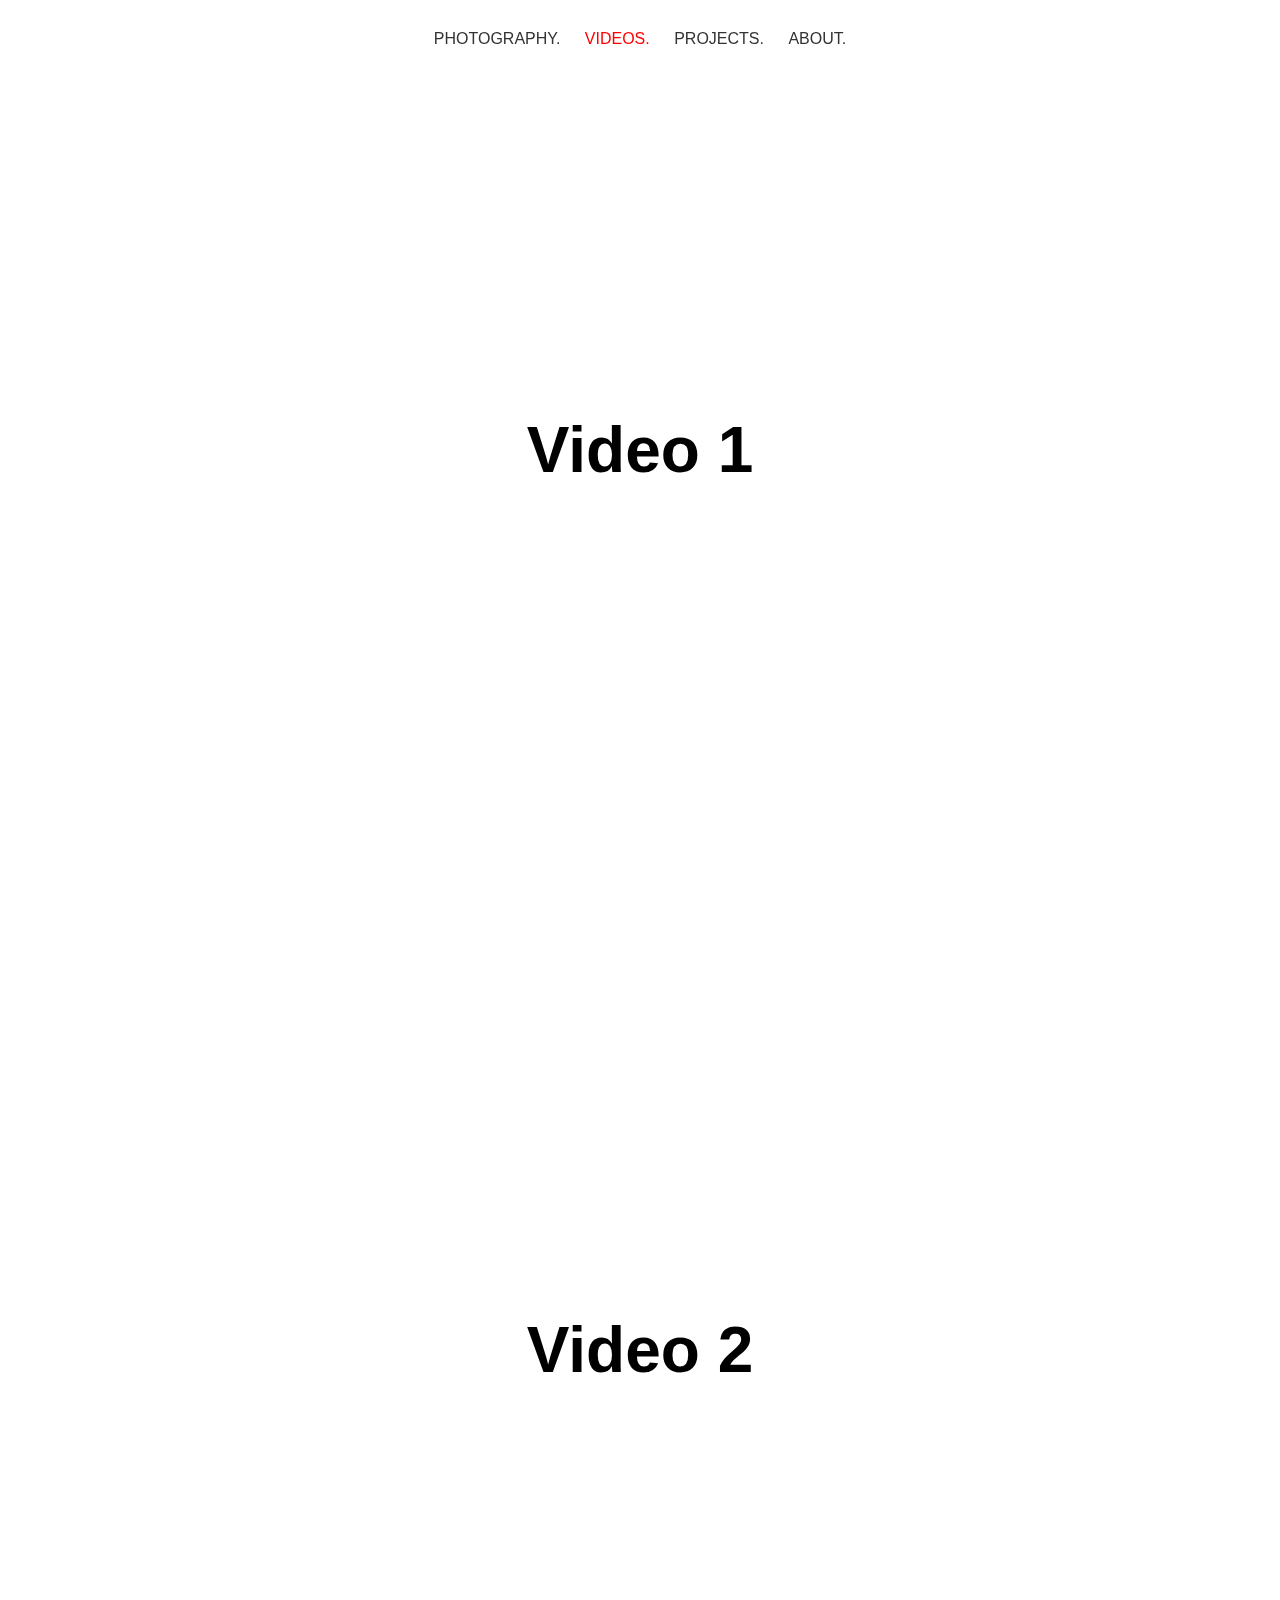
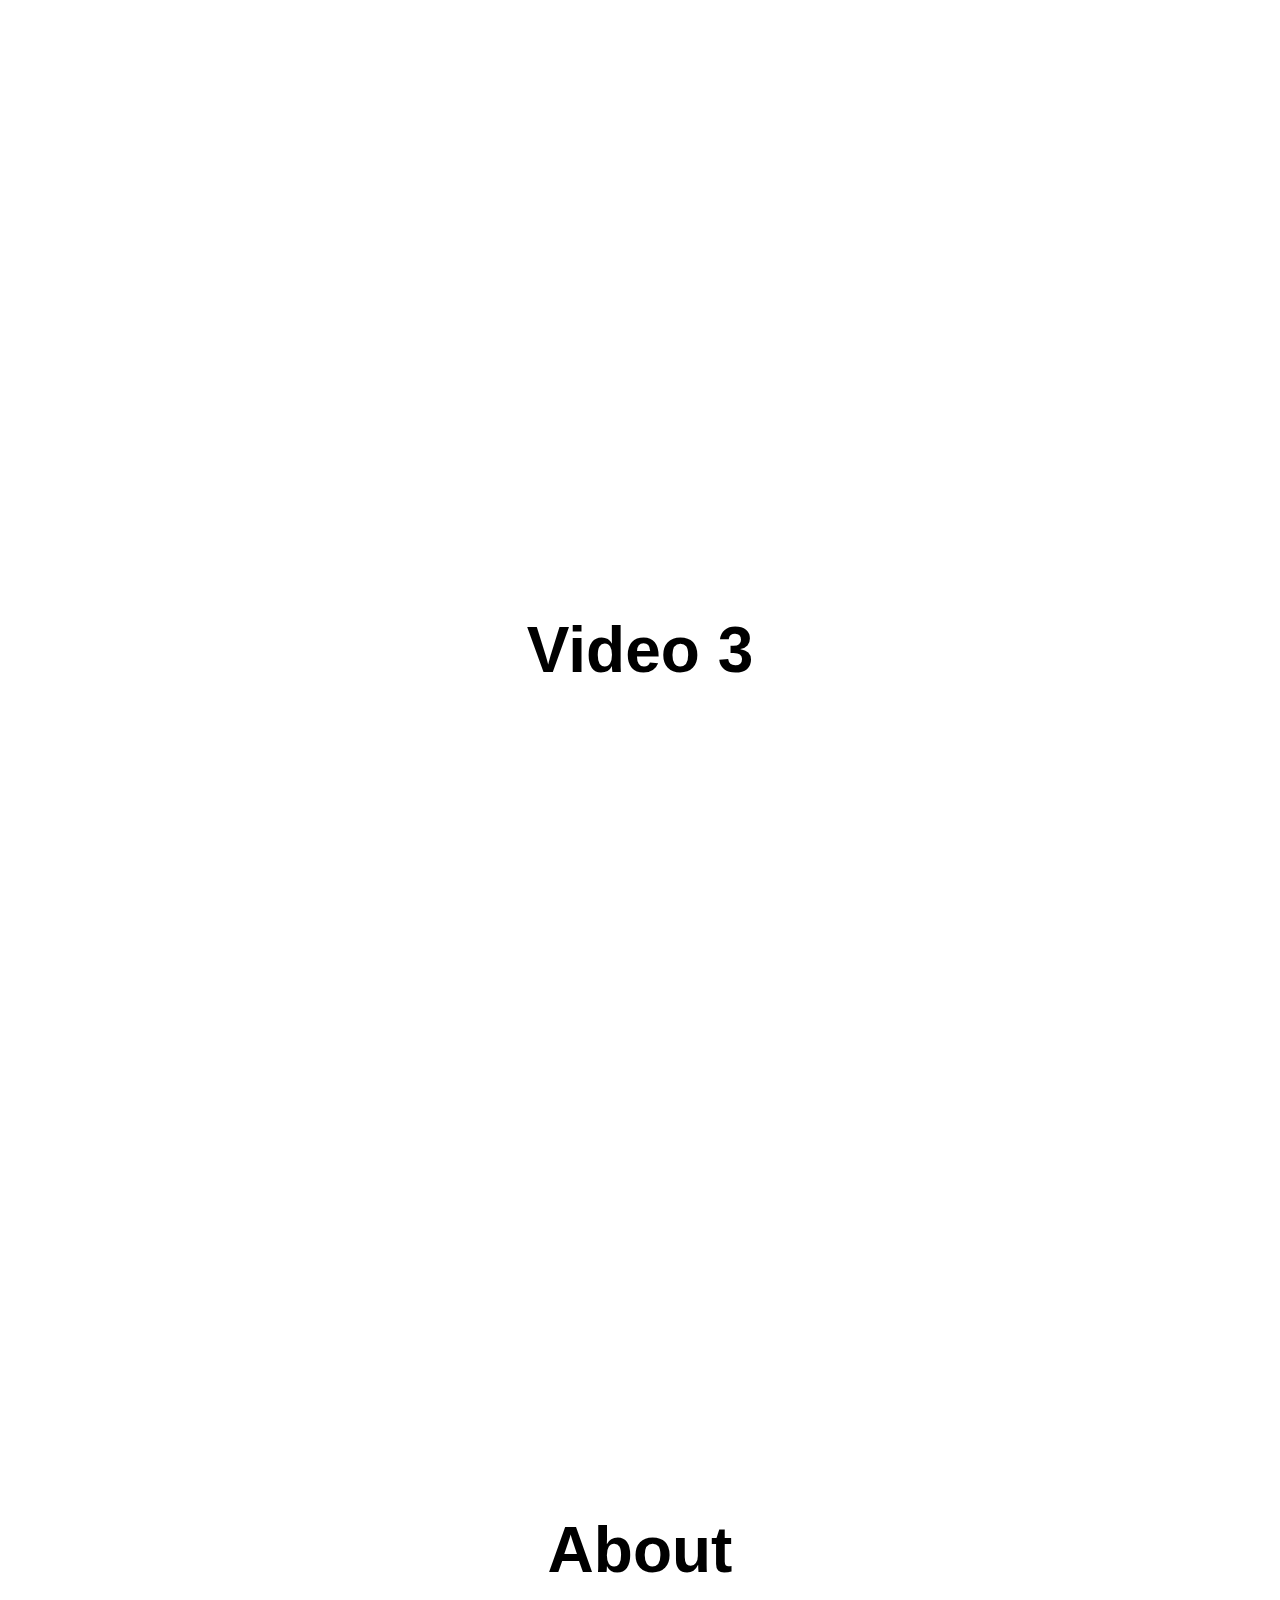
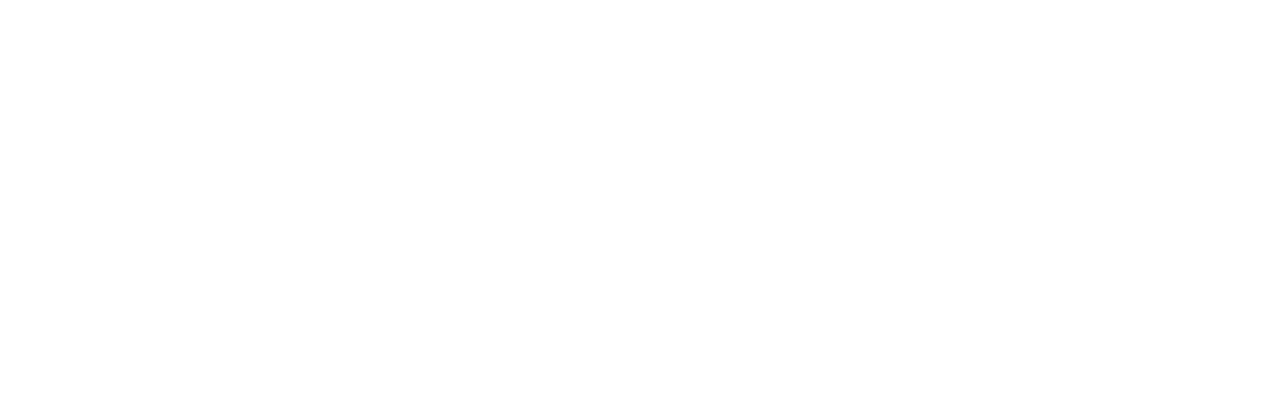
<file: video.html>
<!DOCTYPE html>
<html lang="en">
<head>
  <meta charset="UTF-8">
  <meta name="viewport" content="width=device-width, initial-scale=1.0">
  <title>Video Page</title>
  <style>
    body {
      margin: 0;
      padding: 0;
      font-family: Arial, sans-serif;
    }
    .section {
      height: 100vh;
      display: flex;
      justify-content: center;
      align-items: center;
      font-size: 2em;
    }
    .red {
      background-color: red;
      color: white;
    }
    
    .white {
      background-color: white;
      color: black;
    }
    .center-container {
      text-align: center;
      margin-top: 20px;
      position: fixed;
      top: 0;
      left: 50%;
      transform: translateX(-50%);
      z-index: 1000;
      background-color: rgba(255, 255, 255, 0.9);
      padding: 10px 20px;
      border-radius: 5px;
    }
    .category-link {
      margin: 0 10px;
      text-decoration: none;
      color: #333;
    }
    .category-link.active {
      color: red;
    }
  </style>
</head>
<body>

  <div id="center-container" class="center-container">
    <a href="./photography.html" class="category-link" id="link1">PHOTOGRAPHY.</a>
    <a href="./video.html" class="category-link active" id="link2">VIDEOS.</a>
    <a href="./projects.html" class="category-link" id="link3">PROJECTS.</a>
    <a href="./about.html" class="category-link" id="link4">ABOUT.</a>
  </div>

  <section id="home" class="section black">
    <div>
      <h1>Video 1</h1>
    </div>
  </section>

  <section id="about" class="section white">
    <div>
      <h1>Video 2</h1>
    </div>
  </section>

  <section id="portfolio" class="section black">
    <div>
      <h1>Video 3</h1>
    </div>
  </section>

  <section id="contact" class="section white">
    <div>
      <h1>About</h1>
    </div>
  </section>

</body>
</html>
</file>
